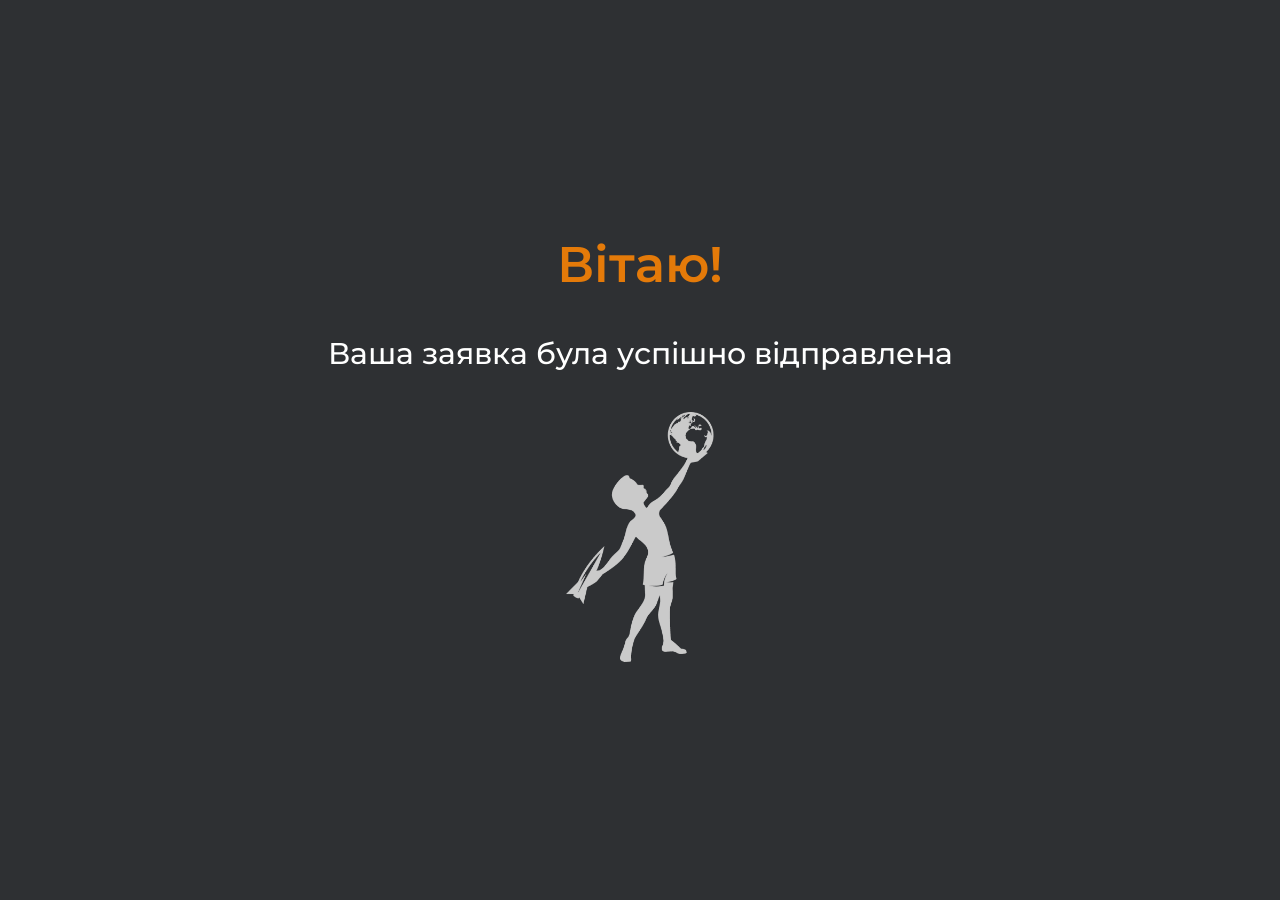
<file: congratulations.html>
<!DOCTYPE html>
<html lang="en">
<head>
    <meta charset="UTF-8">
    <meta name="viewport" content="width=device-width, initial-scale=1.0">
    <title>Congrtatulations</title>

    <link rel="stylesheet" href="css/congratulations.css">

</head>
<body>
    <section class = "content">  
        <div class = "boy">
            <h2>Вітаю!</h2>
            <h3>Ваша заявка була успішно відправлена</h3>
            <a href="index.html"><img src="images/boy.png" alt=""></a>
        </div>
    </section>
</body>
</html>
</file>
<file: css/congratulations.css>
@import url('https://fonts.googleapis.com/css2?family=Montserrat:wght@100..900&display=swap');

* {
    box-sizing: border-box;
    margin: 0;
    color: var(--white-color);
    font-family: 'Montserrat', sans-serif;
}

body {
    background-color: var(--dark-color);
}
:root {
    /* colors */
    --dark-color: #2E3033;
    --white-color: #ffff;
    --dark-orange-color: #E47A09;

    /* font sizes */
    --font-size-s: 18px;
    --font-size-ss: 25px;
    --font-size-sss: 30px;
    --font-size-m: 29px;
    --font-size-l: 45px;
    --font-size-ll: 50px;
    --font-size-xl: 61px;
    --font-size-xxl: 96px;

    /* font weight */
    --font-weight-normal: 400;
    --font-weight-medium: 500;
    --font-weight-semibold: 600;
    --font-weight-bold: 700;
    --font-weight-small:200;
}

h2 {
    font-size: var(--font-size-ll);
    color: var(--dark-orange-color);
    font-weight: var(--font-weight-semibold);
}

h3 {
    font-size: var(--font-size-sss);
    color: var(--white-color);
    font-weight: var(--font-weight-medium);
}

.content {
    height: 100vh;
    display: flex;
    align-items: center;
    justify-content: center;
    text-align: center;
}

.boy{
  display:flex;           /* <- make .boy a flex container */
  flex-direction:column;  /* stack h2, h3, img vertically */
  gap:40px;               /* space between h2, h3, img */
  align-items:center;     /* center items horizontally inside .boy */
  text-align:center;
}

.boy img{
    height: 250px;
}
</file>
